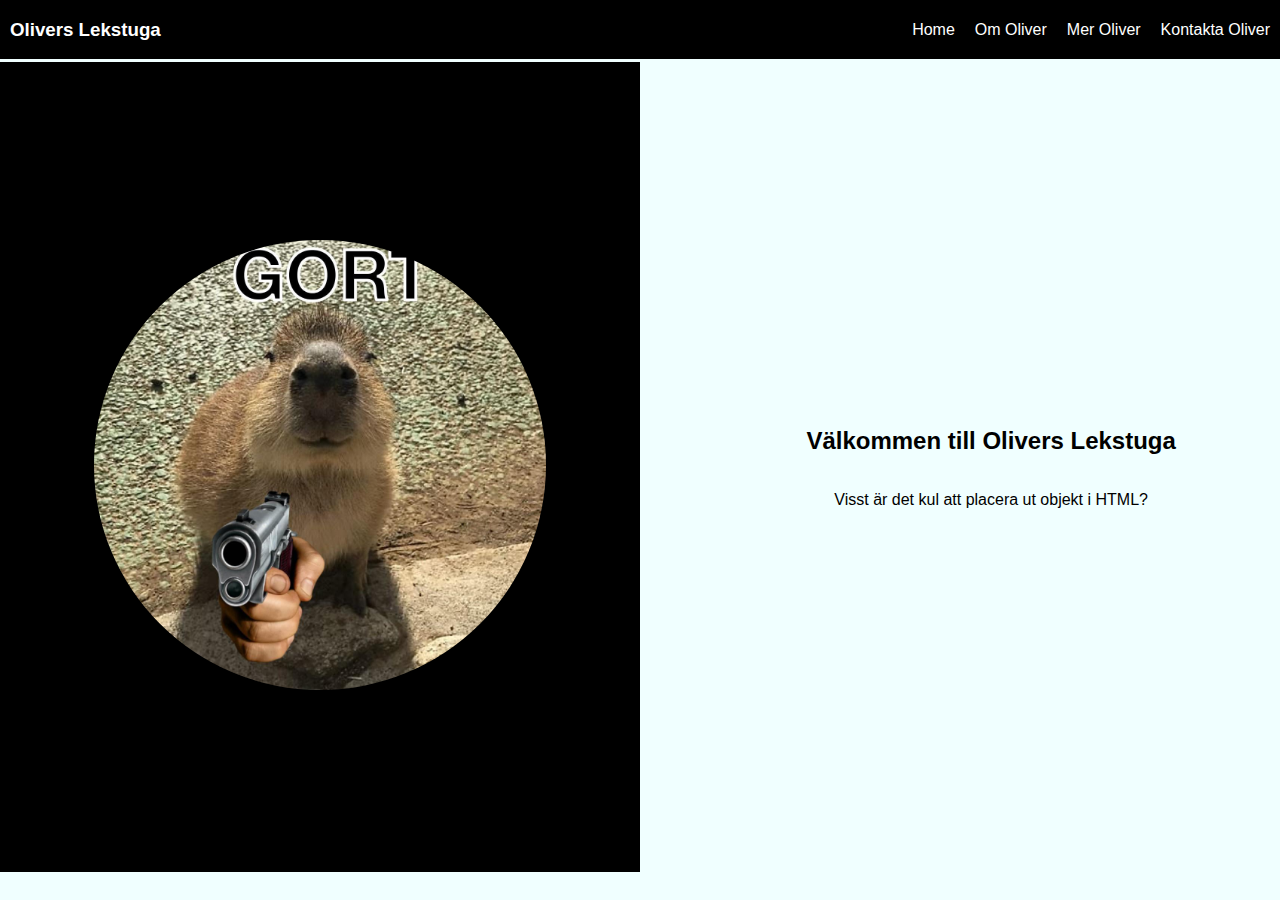
<file: index.html>
<!DOCTYPE html>
<html lang="en">
<head>
    <meta charset="UTF-8">
    <meta name="viewport" content="width=device-width, initial-scale=1.0">
    <title>Olivers Design</title>
    <link rel="stylesheet" href="style.css">
</head>
<body>
    <nav>
        <h3> Olivers Lekstuga</h3>
        <li>
            <a href="easter-egg.html">Home</a>
            <a href="https://www.ratsit.se/20080201-Oliver_Olof_Erlandsson_Uppsala/-_tcQ6vU-XkfmJqNF0HifXjmHKxLIu2Fnk74EXPk7zQ">Om Oliver</a>
            <a href="https://sv.wikipedia.org/wiki/Oliv">Mer Oliver</a>
            <a href="https://pornhub.com">Kontakta Oliver</a>
        </li>
    </nav>
    <div id="BIG-boy">
        <div id="gort-container">
            <div id="gort-temp"><img src="gort.jpg" alt="Gort" id="gort"></div>
        </div>
        <div id="text-container">
            <h2>Välkommen till Olivers Lekstuga</h2>
            <p>Visst är det kul att placera ut objekt i HTML?</p>
        </div>
    </div>
</body>
</html>
</file>
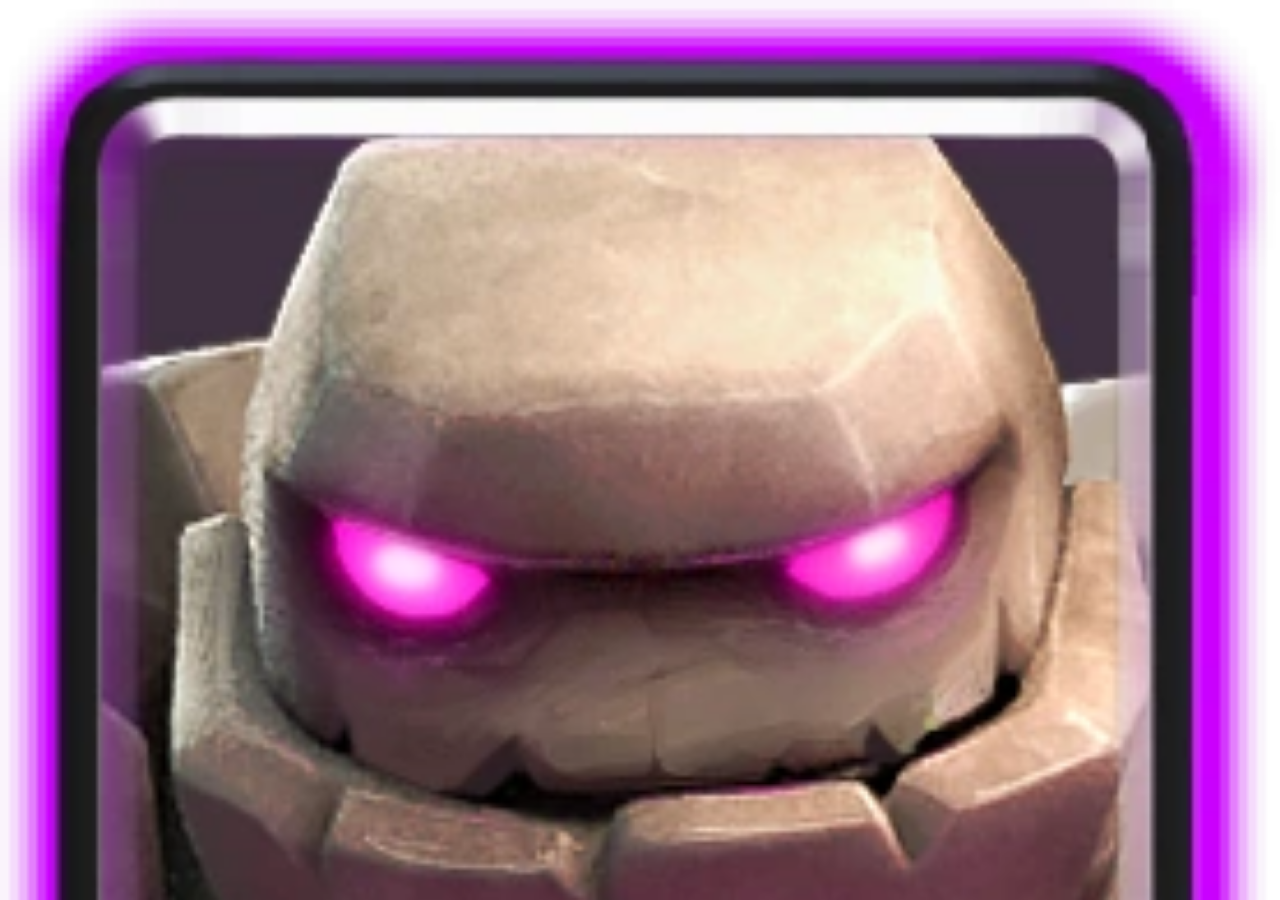
<file: easter-egg.html>
<!DOCTYPE html>
<html lang="en">
<head>
    <meta charset="UTF-8">
    <meta name="viewport" content="width=device-width, initial-scale=1.0">
    <title>Document</title>
</head>
<body>
</body>
<style>
    body {
        background-image: url(GolemCard.webp);
        background-size: cover;
    }
</style>
</html>
</file>
<file: style.css>
body{
    margin: 0;
    padding: 0;
    font-family: 'Segoe UI', Tahoma, Geneva, Verdana, sans-serif;
    background-color: azure;
}
nav{
    display: flex;
    background-color: black;
    color: white;
    align-items: center;
}
nav h3{
    display: block;
    margin-left: 10px;
    white-space: nowrap;
    font-family: 'Segoe UI', Tahoma, Geneva, Verdana, sans-serif;
}
li{
    list-style: none;
    display: flex;
    justify-content: flex-end;
    width: 100%;
    a{
    margin-left: 10px;
    margin-right: 10px;
    text-decoration: none;
    color: white;
    }
    a:hover{
        color: pink;
    }
}
#gort{
    border-radius: 50%;
    height: 50vh;
}
#gort-container{
    background-color: black;
    height: 90vh;
    width: 50%;
    border-top: 3px solid azure;
    display: flex;
    justify-content: center;
    align-items: center;
}
#BIG-boy{
    display: flex;
    flex-direction: row;
    align-items: center;
    gap: 13%;
    height: 100%;
}
#text-container{
    display: flex;
    flex-direction: column;
    justify-content: center;
    align-items: center;
}

/* Anpassningar för skärmar mindre än 768px */
@media (max-width: 768px) {
    #gort-container {
        width: 100%; /* Gör containern bredare på små skärmar */
        height:40vh; /* Anpassa höjden automatiskt */
    }
    #gort {
        height: 30vh; /* Minska höjden på gort */
    }

    #BIG-boy {
        flex-direction: column; /* Ändra layouten till kolumn */
        gap: 5%; /* Minska gapet mellan elementen */
    }

    nav {
        flex-direction: column; /* Gör navigationen vertikal */
        align-items: flex-start; /* Justera innehållet till vänster */
    
    }

    li {
        justify-content: center; /* Centrera länkarna */
    }

    #text-container {
        padding: 10px; /* Lägg till lite padding för bättre läsbarhet */
    }
}
</file>
